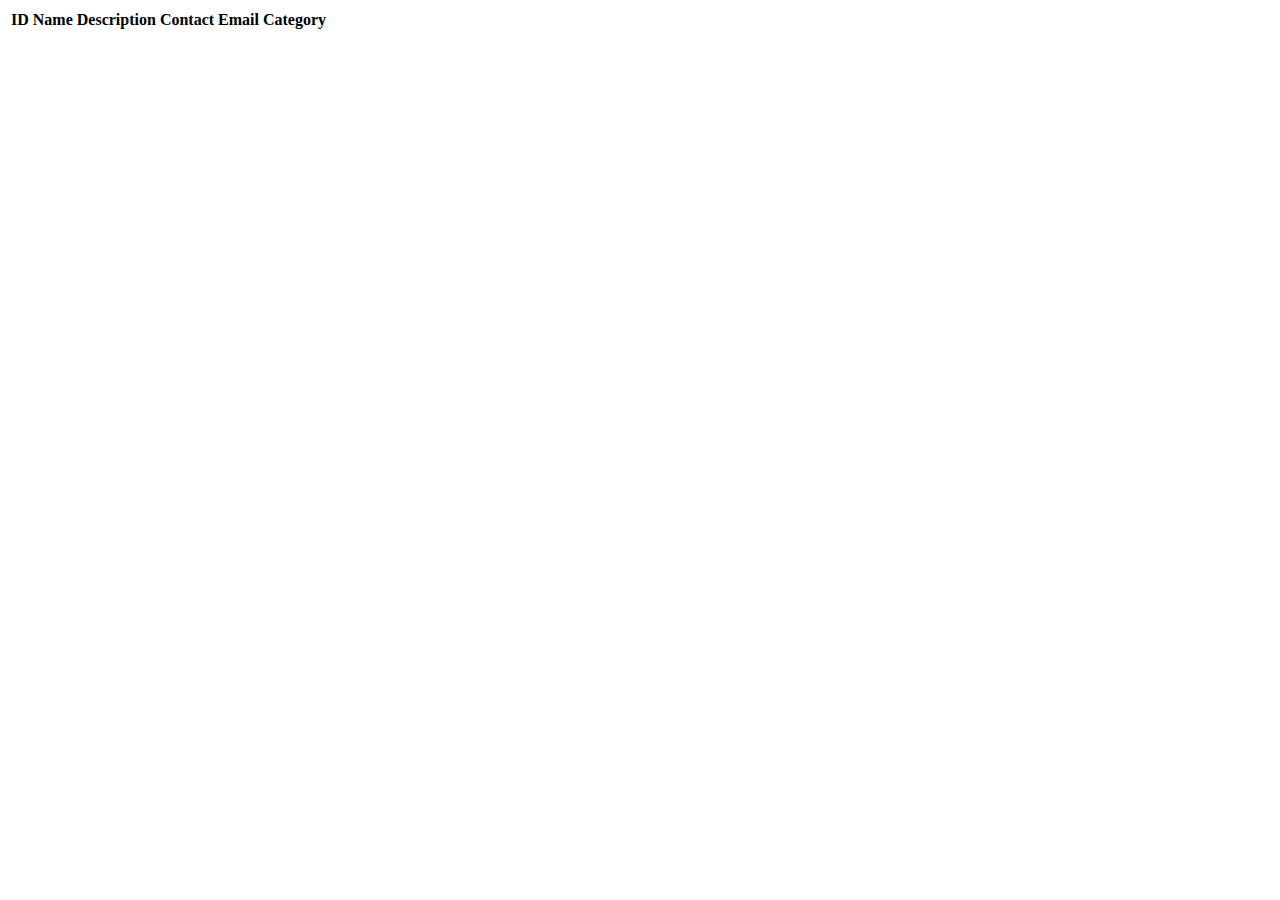
<file: src/main/resources/templates/events/index.html>
<!DOCTYPE html>
<html lang="en" xmlns:th="http://www.thymeleaf.org/">
<head th:replace="fragments :: head"></head>
<body class="container">

<header th:replace="fragments :: header"></header>

<table class="table table-striped">
    <thead>
        <tr>
            <th>ID</th>
            <th>Name</th>
            <th>Description</th>
            <th>Contact Email</th>
            <th>Category</th>
        </tr>
    </thead>
    <tr th:each="event : ${events}">
        <td th:text="${event.id}"></td>
        <td th:text="${event.name}"></td>
        <td th:text="${event.eventDetails.description}"></td>
        <td th:text="${event.eventDetails.contactEmail}"></td>
        <td th:text="${event.eventCategory.name}"></td>
    </tr>
</table>

</body>
</html>
</file>
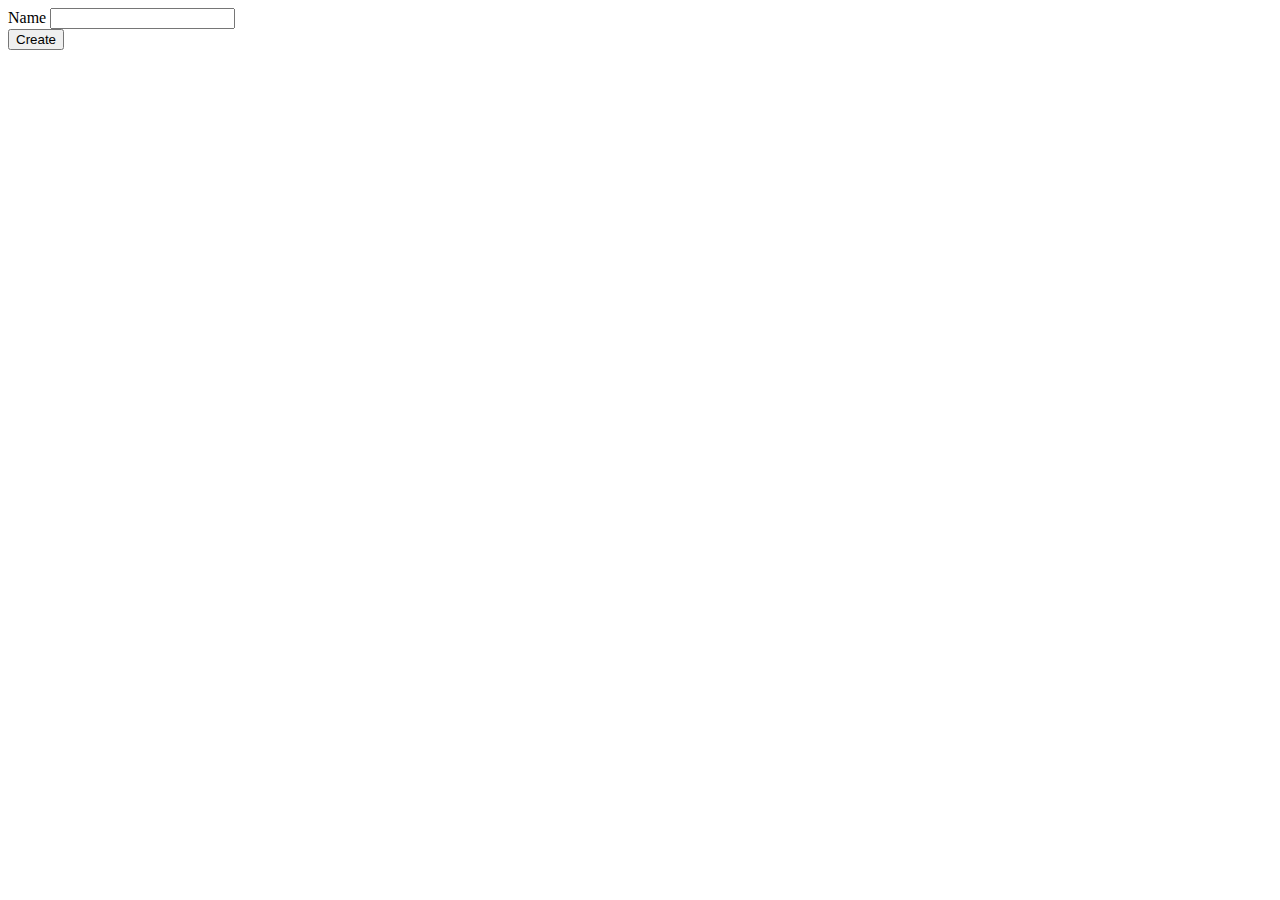
<file: src/main/resources/templates/eventCategories/create.html>
<!DOCTYPE html>
<html lang="en" xmlns:th="http://www.thymeleaf.org/">
<head th:replace="fragments :: head"></head>
<body class="container">

<header th:replace="fragments :: header"></header>

<form method="post">
    <div class="form-group">
        <label>Name
            <input th:field="${eventCategory.name}" class="form-control">
        </label>
        <span th:errors="${eventCategory.name}" class="error"></span>
    </div>
    <input type="submit" value="Create" class="btn btn-primary">
</form>

</body>
</html>
</file>
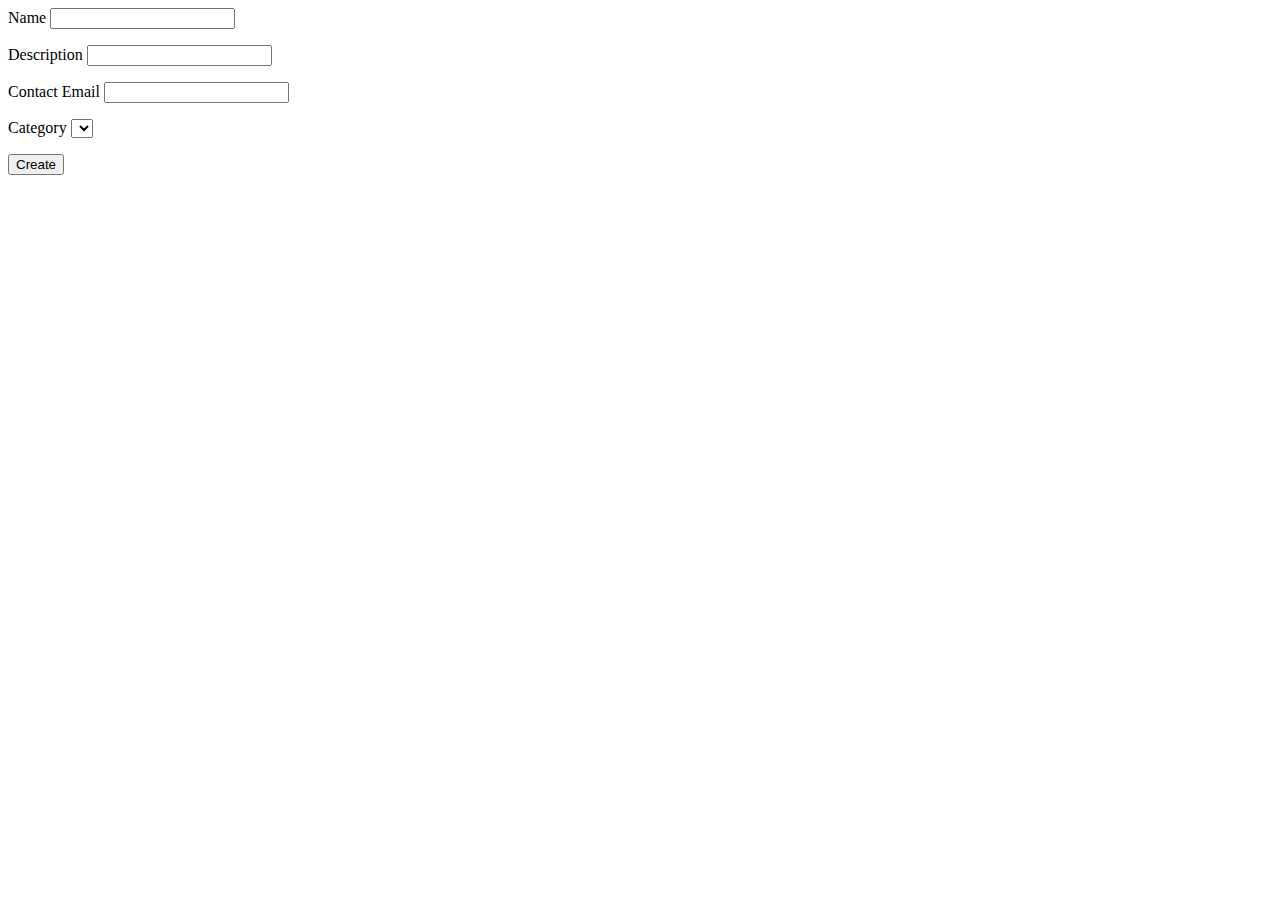
<file: src/main/resources/templates/events/create.html>
<!DOCTYPE html>
<html lang="en" xmlns:th="http://www.thymeleaf.org/">
<head th:replace="fragments :: head"></head>
<body class="container">

<header th:replace="fragments :: header"></header>

<form method="post">
    <div class="form-group">
        <label>Name
            <input th:field="${event.name}" class="form-control">
        </label>
        <p class="error" th:errors="${event.name}"></p>
    </div>
    <div class="form-group">
        <label>Description
            <input th:field="${event.eventDetails.description}" class="form-control">
        </label>
        <p class="error" th:errors="${event.eventDetails.description}"></p>
    </div>
    <div class="form-group">
        <label>Contact Email
            <input th:field="${event.eventDetails.contactEmail}" class="form-control">
        </label>
        <p class="error" th:errors="${event.eventDetails.contactEmail}"></p>
    </div>
    <div class="form-group">
        <label>Category
        <select th:field="${event.eventCategory}">
            <option th:each="eventCategory : ${categories}"
                    th:value="${eventCategory.id}"
                    th:text="${eventCategory.name}"
            ></option>
        </select>
            <p class="error" th:errors="${event.eventCategory}"></p>
        </label>
    </div>
    <div class="form-group">
        <input type="submit" value="Create" class="btn btn-success">
    </div>
</form>

</body>
</html>
</file>
